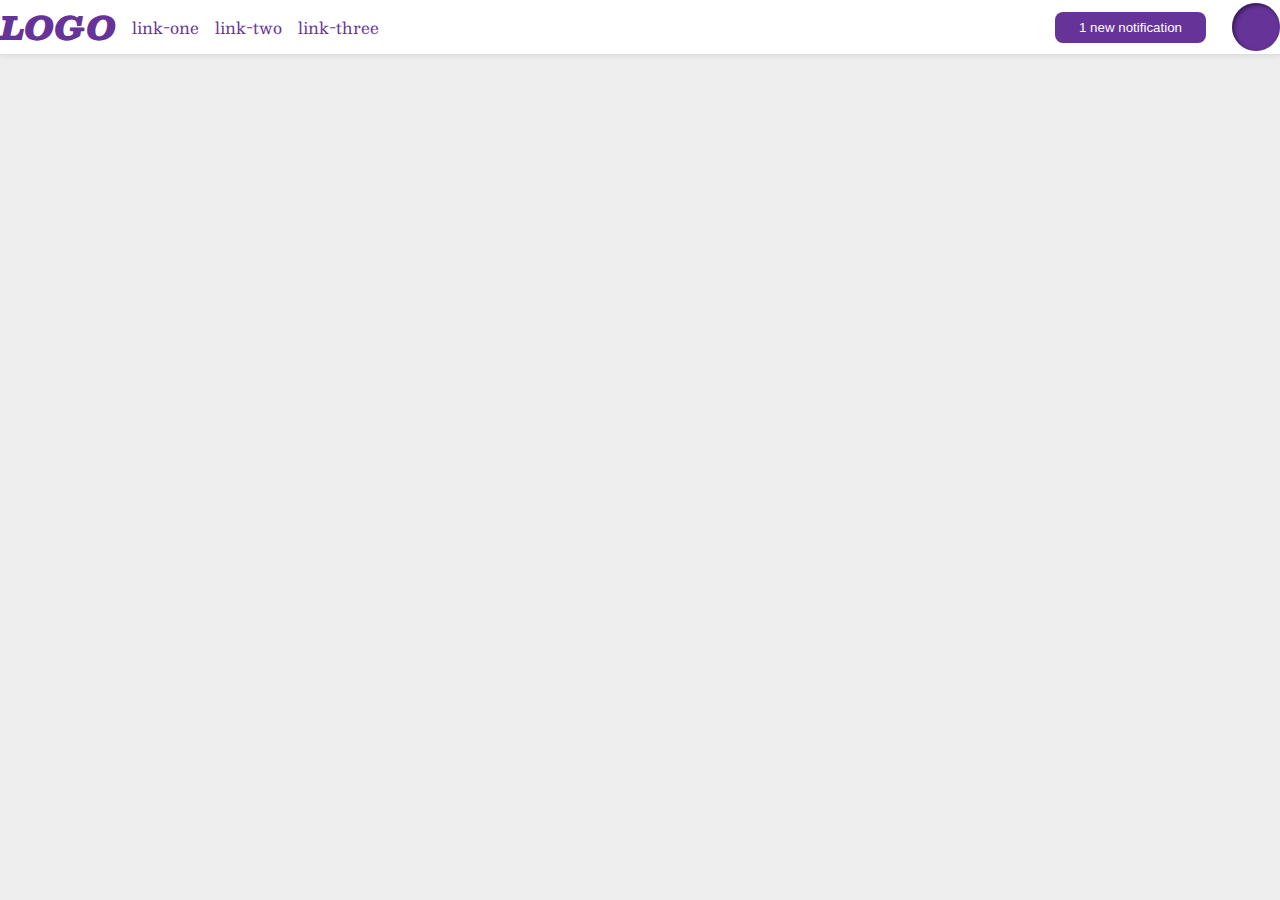
<file: flex/03-flex-header-2/index.html>
<!DOCTYPE html>
<html lang="en">
  <head>
    <meta charset="UTF-8">
    <meta http-equiv="X-UA-Compatible" content="IE=edge">
    <meta name="viewport" content="width=device-width, initial-scale=1.0">
    <title>Flex Header 2</title>
    <link rel="stylesheet" href="style.css">
  </head>
  <body>
    <div class="header">
      <div class="left">
        <div class="logo">
          LOGO
        </div>
        <ul class="links">
          <li><a href="google.com">link-one</a></li>
          <li><a href="google.com">link-two</a></li>
          <li><a href="google.com">link-three</a></li>
        </ul>
      </div>
      <div class="right">
        <button class="notifications">
          1 new notification
        </button>
        <div class="profile-image"></div>
      </div>
    </div>
  </body>
</html>
</file>
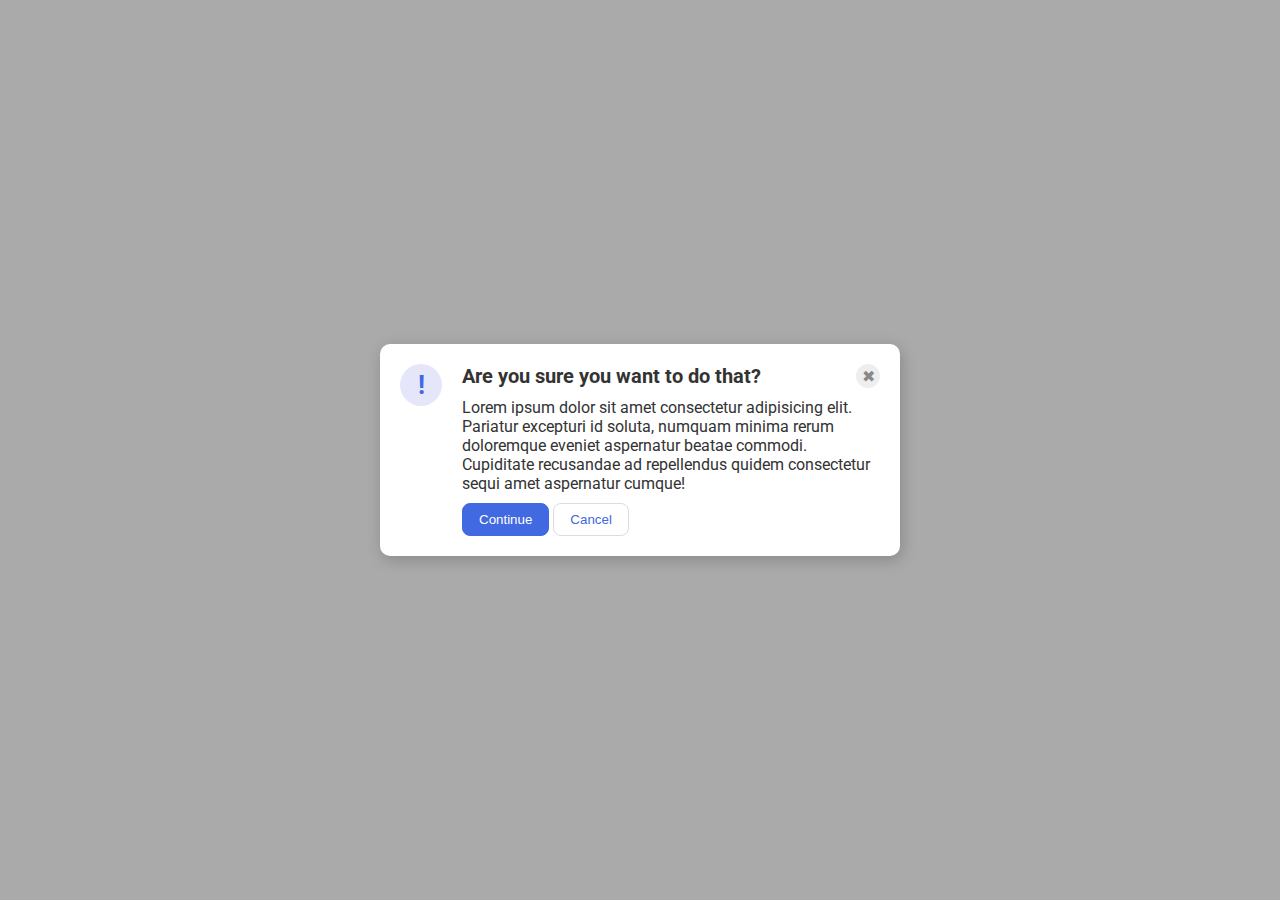
<file: flex/05-flex-modal/index.html>
<!DOCTYPE html>
<html lang="en">
  <head>
    <meta charset="UTF-8">
    <meta http-equiv="X-UA-Compatible" content="IE=edge">
    <meta name="viewport" content="width=device-width, initial-scale=1.0">
    <link rel="stylesheet" href="style.css">
    <title>Modal</title>
  </head>
  <body>
    <div class="modal">
      <div class="icon">!</div>
      <div class="container">
        <div class="header">
          Are you sure you want to do that?
          <div class="close-button">✖</div>
        </div>
        <div class="text">Lorem ipsum dolor sit amet consectetur adipisicing elit. Pariatur excepturi id soluta, numquam minima rerum doloremque eveniet aspernatur beatae commodi. Cupiditate recusandae ad repellendus quidem consectetur sequi amet aspernatur cumque!</div>
        <button class="continue">Continue</button>
        <button class="cancel">Cancel</button>
      </div>
    </div>
  </body>
</html>
</file>
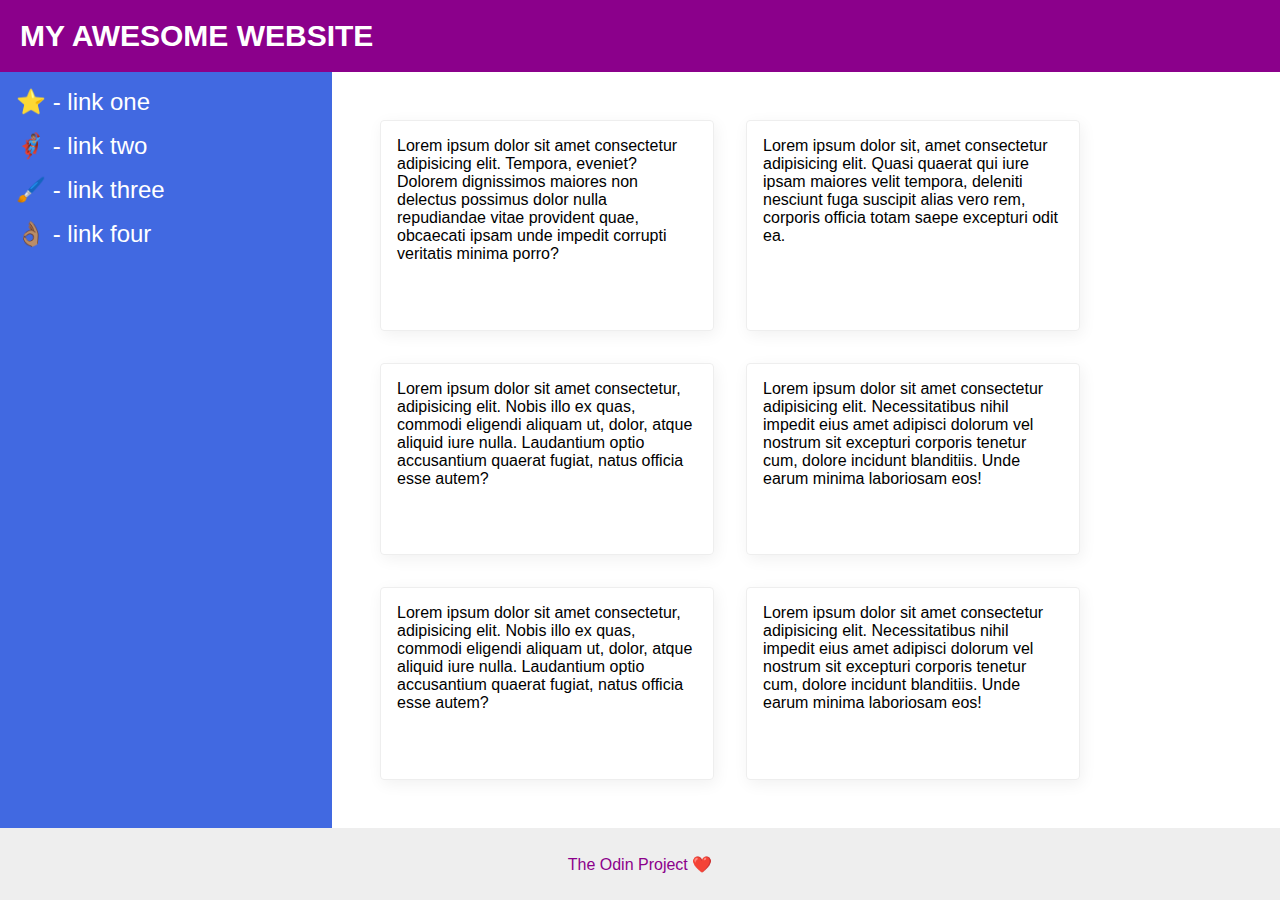
<file: flex/07-flex-layout-2/index.html>
<!DOCTYPE html>
<html lang="en">
  <head>
    <meta charset="UTF-8">
    <meta http-equiv="X-UA-Compatible" content="IE=edge">
    <meta name="viewport" content="width=device-width, initial-scale=1.0">
    <title>The Holy Grail</title>
    <link rel="stylesheet" href="style.css">
  </head>
  <body>
    <div class="header">
      MY AWESOME WEBSITE
    </div> 
    <div class="content">
      <div class="sidebar">
        <ul>
          <li><a href="#">⭐ - link one</a></li>
          <li><a href="#">🦸🏽‍♂️ - link two</a></li>
          <li><a href="#">🖌️ - link three</a></li>
          <li><a href="#">👌🏽 - link four</a></li>
        </ul>
      </div>
      <div class="content-article">
        <div class="card">Lorem ipsum dolor sit amet consectetur adipisicing elit. Tempora, eveniet? Dolorem dignissimos maiores non delectus possimus dolor nulla repudiandae vitae provident quae, obcaecati ipsam unde impedit corrupti veritatis minima porro?</div>
        <div class="card">Lorem ipsum dolor sit, amet consectetur adipisicing elit. Quasi quaerat qui iure ipsam maiores velit tempora, deleniti nesciunt fuga suscipit alias vero rem, corporis officia totam saepe excepturi odit ea.</div>
        <div class="card">Lorem ipsum dolor sit amet consectetur, adipisicing elit. Nobis illo ex quas, commodi eligendi aliquam ut, dolor, atque aliquid iure nulla. Laudantium optio accusantium quaerat fugiat, natus officia esse autem?</div>
        <div class="card">Lorem ipsum dolor sit amet consectetur adipisicing elit. Necessitatibus nihil impedit eius amet adipisci dolorum vel nostrum sit excepturi corporis tenetur cum, dolore incidunt blanditiis. Unde earum minima laboriosam eos!</div>
        <div class="card">Lorem ipsum dolor sit amet consectetur, adipisicing elit. Nobis illo ex quas, commodi eligendi aliquam ut, dolor, atque aliquid iure nulla. Laudantium optio accusantium quaerat fugiat, natus officia esse autem?</div>
        <div class="card">Lorem ipsum dolor sit amet consectetur adipisicing elit. Necessitatibus nihil impedit eius amet adipisci dolorum vel nostrum sit excepturi corporis tenetur cum, dolore incidunt blanditiis. Unde earum minima laboriosam eos!</div>  
      </div>
    </div>
    <div class="footer">
      The Odin Project ❤️
    </div>
  </body>
</html>
</file>
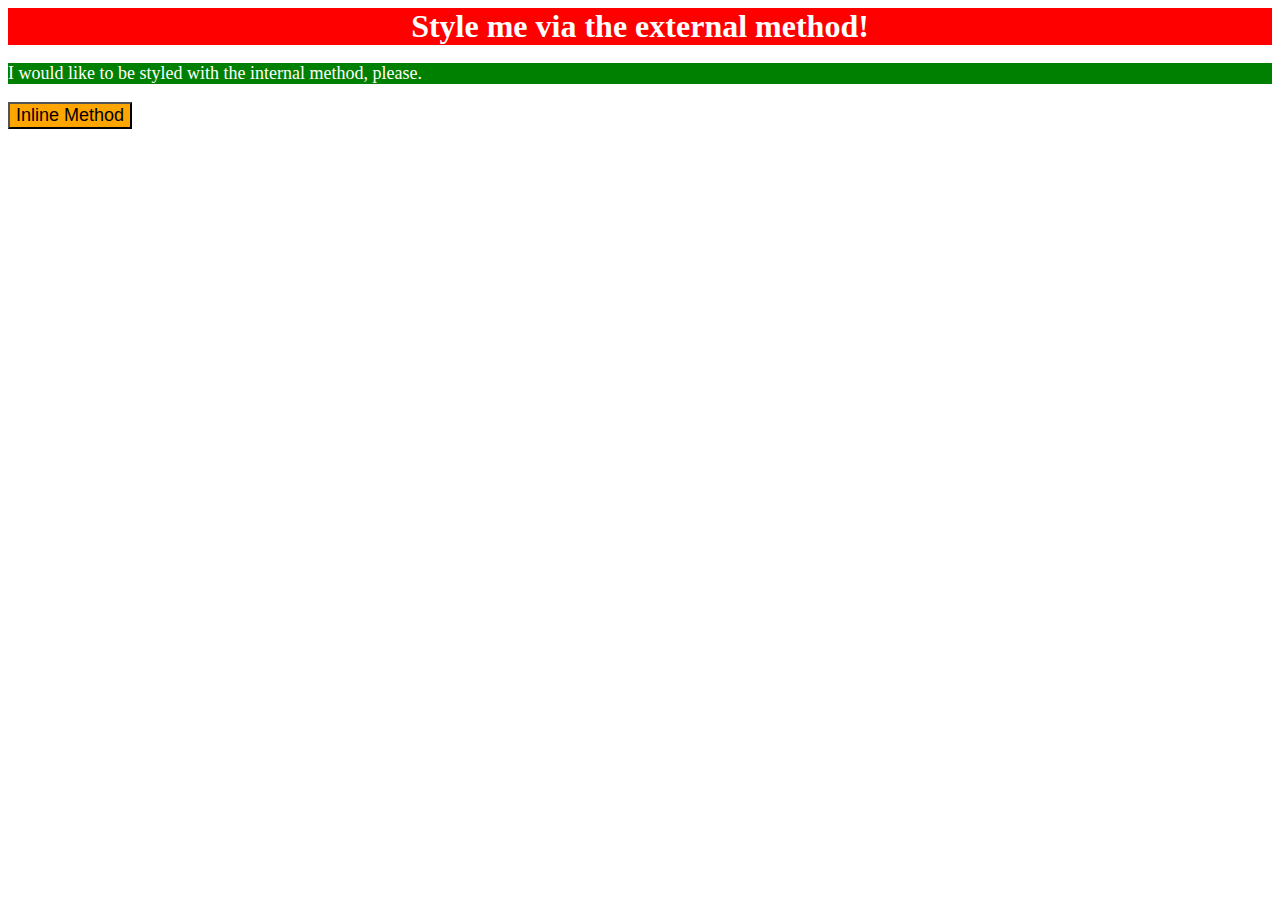
<file: foundations/01-css-methods/index.html>
<!DOCTYPE html>
<html lang="en">
  <head>
    <meta charset="UTF-8">
    <meta http-equiv="X-UA-Compatible" content="IE=edge">
    <meta name="viewport" content="width=device-width, initial-scale=1.0">
    <title>Methods for Adding CSS</title>
    <link rel="stylesheet" href="styles.css">
    <style>
      p {
        background-color:green;
        color: white;
        font-size: 18px;
      }
    </style>
  </head>
  <body>
    <div class="external">Style me via the external method!</div>
    <p>I would like to be styled with the internal method, please.</p>
    <button style="background-color:orange; font-size: 18px; ">Inline Method</button>
  </body>
</html>
</file>
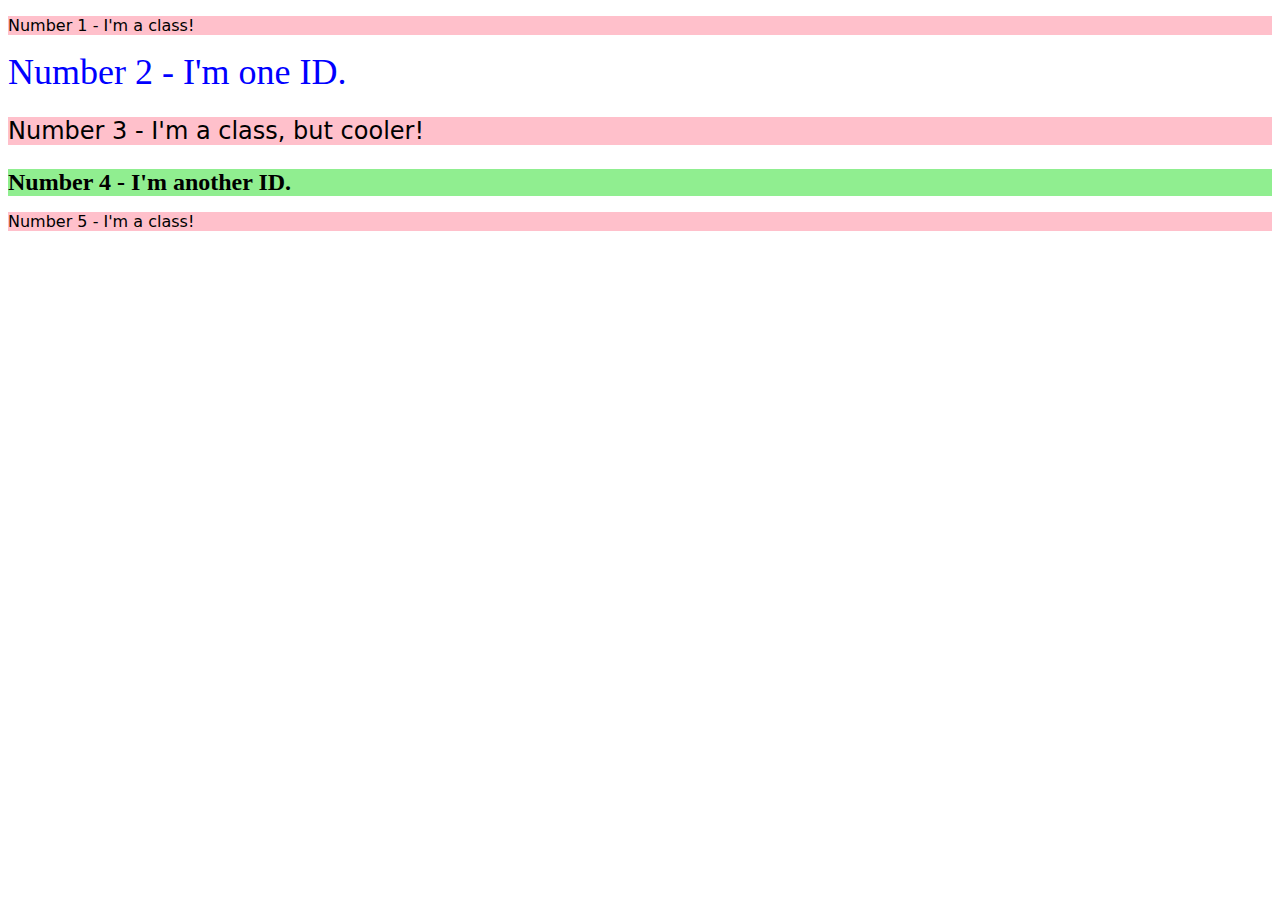
<file: foundations/02-class-id-selectors/index.html>
<!DOCTYPE html>
<html lang="en">
  <head>
    <meta charset="UTF-8">
    <meta http-equiv="X-UA-Compatible" content="IE=edge">
    <meta name="viewport" content="width=device-width, initial-scale=1.0">
    <title>Class and ID Selectors</title>
    <link rel="stylesheet" href="style.css">
  </head>
  <body>
    <p class="odd-numbered">Number 1 - I'm a class!</p>
    <div id="two">Number 2 - I'm one ID.</div>
    <p class="odd-numbered bigger-font">Number 3 - I'm a class, but cooler!</p>
    <div id="four">Number 4 - I'm another ID.</div>
    <p class="odd-numbered">Number 5 - I'm a class!</p>
  </body>
</html>
</file>
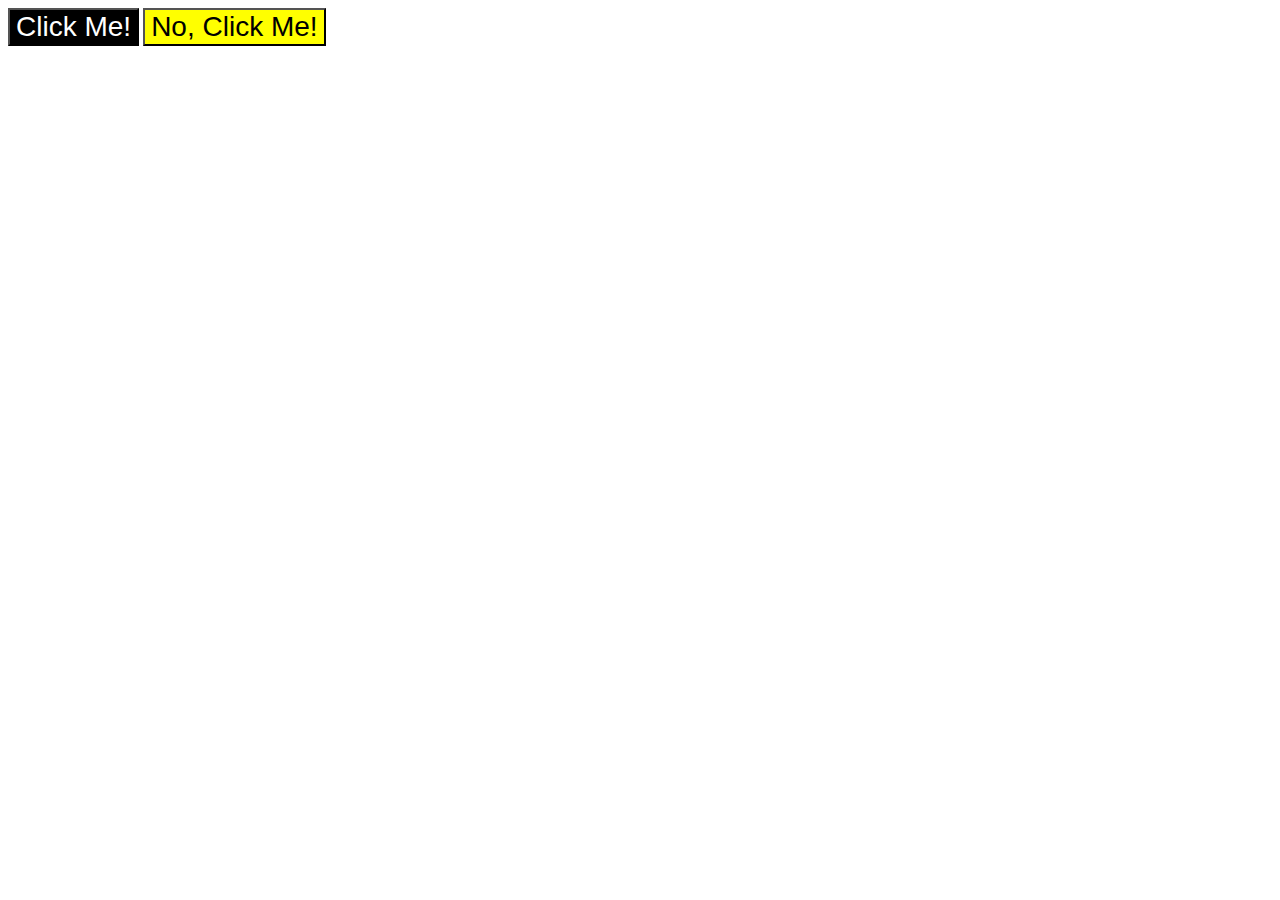
<file: foundations/03-grouping-selectors/index.html>
<!DOCTYPE html>
<html lang="en">
  <head>
    <meta charset="UTF-8">
    <meta http-equiv="X-UA-Compatible" content="IE=edge">
    <meta name="viewport" content="width=device-width, initial-scale=1.0">
    <title>Grouping Selectors</title>
    <link rel="stylesheet" href="style.css">
  </head>
  <body>
    <button class="first-button">Click Me!</button>
    <button class="second-button">No, Click Me!</button>
  </body>
</html>
</file>
<file: flex/03-flex-header-2/style.css>
/* this is some magical font-importing.  
you'll learn about it later. */
@import url('https://fonts.googleapis.com/css2?family=Besley:ital,wght@0,400;1,900&display=swap');

body {
  margin: 0;
  background: #eee;
  font-family: Besley, serif;
}

.header {
  background: white;
  border-bottom: 1px solid #ddd;
  box-shadow: 0 0 8px rgba(0,0,0,.1);
  display:flex;
  justify-content: space-between;
}

.profile-image {
  background: rebeccapurple;
  box-shadow: inset 2px 2px 4px rgba(0,0,0,.5);
  border-radius: 50%;
  width: 48px;
  height: 48px;
}

/* .left {
  display: flex;
  justify-content: space-between;
}

.right {
  display: flex;
  align-items: center;
} */

.logo {
  color: rebeccapurple;
  font-size: 32px;
  font-weight: 900;
  font-style: italic;
}

button {
  border: none;
  border-radius: 8px;
  background: rebeccapurple;
  color: white;
  padding: 8px 24px;
  margin-right: 10px;
}

a {
  /* this removes the line under our links */
  text-decoration: none;
  color: rebeccapurple;
}

ul {
  list-style-type: none;
  display: flex;
  margin: 0;
  padding: 0;
  gap: 16px;
}

.left, .right {
  display: flex;
  align-items: center;
  gap: 16px;
}
</file>
<file: flex/05-flex-modal/style.css>
@import url('https://fonts.googleapis.com/css2?family=Roboto:wght@400;700&display=swap');

html, body {
  height: 100%;
}

body {
  font-family: Roboto, sans-serif;
  margin: 0;
  background: #aaa;
  color: #333;
  /* I'll give you this one for free lol */
  display: flex;
  align-items: center;
  justify-content: center;
}

.modal {
  background: white;
  width: 480px;
  border-radius: 10px;
  box-shadow: 2px 4px 16px rgba(0,0,0,.2);
  display:flex;
  padding: 20px;
  gap: 20px
}

.icon {
  color: royalblue;
  font-size: 26px;
  font-weight: 700;
  background: lavender;
  width: 42px;
  height: 42px;
  border-radius: 50%;
  display: flex;
  align-items: center;
  justify-content: center;
  flex-shrink: 0;
}

.close-button {
  background: #eee;
  border-radius: 50%;
  color: #888;
  font-weight: 400;
  font-size: 16px;
  height: 24px;
  width: 24px;
  display: flex;
  align-items: center;
  justify-content: center;
}

button {
  padding: 8px 16px;
  border-radius: 8px;
}

button.continue {
  background: royalblue;
  border: 1px solid royalblue;
  color: white;
}

button.cancel {
  background: white;
  border: 1px solid #ddd;
  color: royalblue;
}

.header{
  display: flex;
  font-weight: bolder;
  align-items: center;
  justify-content: space-between;
  margin-bottom: 10px;
  font-size: 20px;
}

.text{
  margin-bottom: 10px;
}
</file>
<file: flex/07-flex-layout-2/style.css>
body {
  font-family: -apple-system, BlinkMacSystemFont, 'Segoe UI', Roboto, Oxygen, Ubuntu, Cantarell, 'Open Sans', 'Helvetica Neue', sans-serif;
  margin: 0;
  min-height: 100vh;
  display:flex;
  flex-direction: column;
}

.header {
  height: 72px;
  background: darkmagenta;
  color: white;
  font-size: 30px;
  display:flex;
  padding-left: 20px;
  font-family:'Franklin Gothic Medium', 'Arial Narrow', Arial, sans-serif;
  font-weight: bolder;
  align-items: center;
}

.footer {
  height: 72px;
  background: #eee;
  color: darkmagenta;
  display:flex;
  justify-content: center;
  align-items: center;
}

.sidebar {
  width: 300px;
  background: royalblue;
  flex-shrink: 0;
  padding:16px;
}

.card {
  border: 1px solid #eee;
  box-shadow: 2px 4px 16px rgba(0,0,0,.06);
  border-radius: 4px;
  width:300px;
  padding: 16px;
  margin: 16px;
}

a{
  text-decoration: none;
  color: white;
  font-size:24px;
}

ul{
  list-style-type: none;
  padding: 0;
  margin:0;
}

li{
  margin-bottom: 16px ;
}

.content{
  display:flex;
  flex:1;
  
}

.content-article{
  display: flex;
  flex-wrap: wrap;
  padding: 32px;
}
</file>
<file: foundations/01-css-methods/styles.css>
.external {
    background-color: red;
    color:white;
    text-align: center;
    font-size: 32px;
    font-weight: bold;
}
</file>
<file: foundations/02-class-id-selectors/style.css>
.odd-numbered {
    background-color: pink;
    font-family:Verdana, "DejaVu Sans", sans-serif
}

.odd-numbered.bigger-font {
    font-size: 24px;
}

#two{
    color:blue;
    font-size: 36px;
}

#four{
    background-color:lightgreen;
    font-size:24px;
    font-weight: bold;
}
</file>
<file: foundations/03-grouping-selectors/style.css>
.first-button,
.second-button {
    font-size: 28px;
    font-family: Helvetica, "Times New Roman", sans-serif;
} 

.first-button {
    background-color: black;
    color:white;
}

.second-button {
    background-color: yellow;
}
</file>
